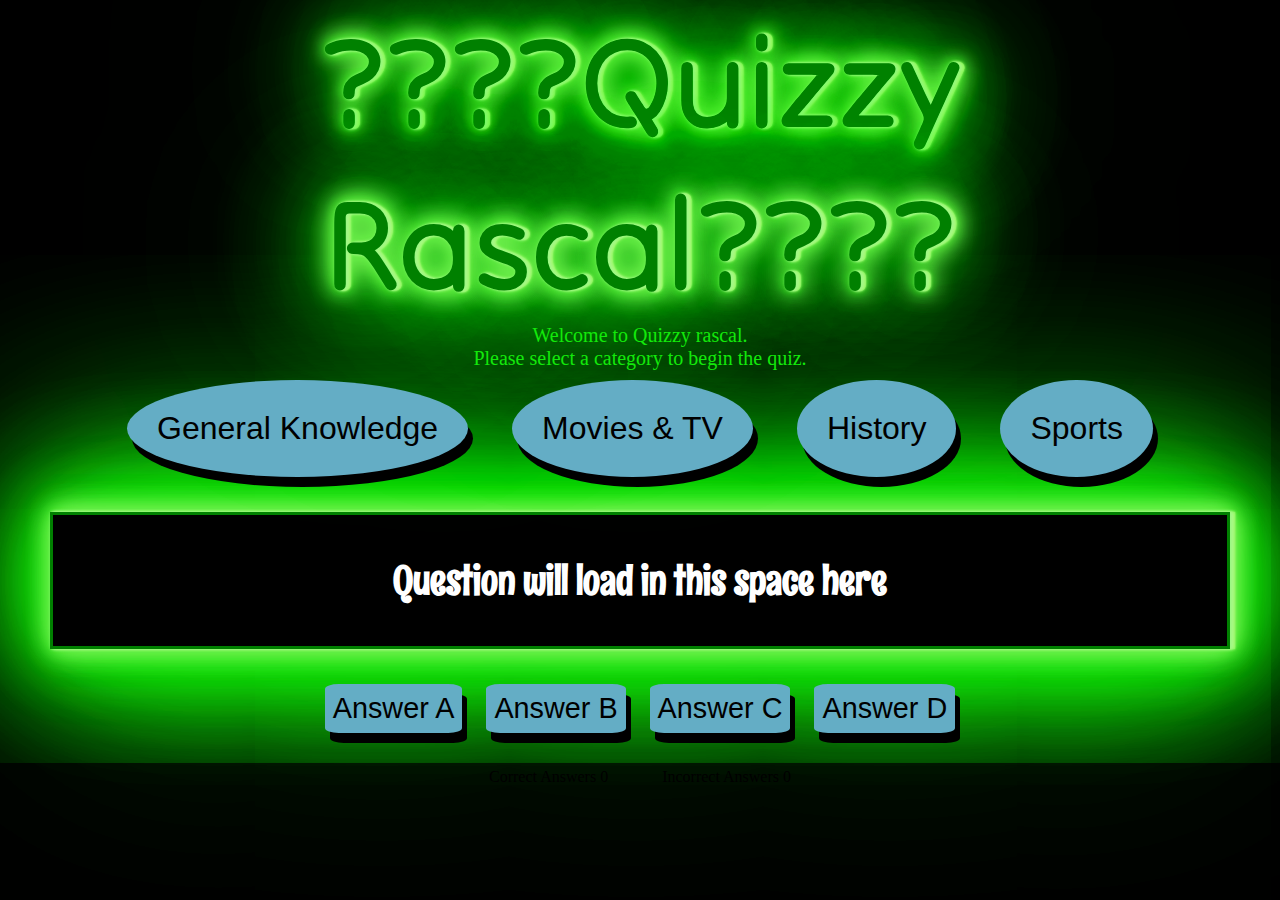
<file: index.html>
<!DOCTYPE html>
<html lang="en">

<head>
    <meta charset="UTF-8">
    <meta http-equiv="X-UA-Compatible" content="IE=edge">
    <meta name="viewport" content="width=device-width, initial-scale=1.0">
    <title>Document</title>
    <link rel="stylesheet" href="assets/css/style.css">
</head>

<body class="page-container">
    <section id="welcome">
        <h1 class="title"> ????Quizzy Rascal????</h1>
        <p class="intro">Welcome to Quizzy rascal. <br> Please select a category to begin the quiz.</p>
    </section>
    <!-- quiz categories-->
    <div class="categories">
        <button class="btn-topic" onclick="startGame(generalk)" id="generalk">General Knowledge</button>
        <button class="btn-topic" onclick="startGame(movies)" id="movies">Movies & TV</button>
        <button class="btn-topic" onclick="startGame(history)" id="history">History</button>
        <button class="btn-topic" onclick="startGame(sports)" id="sports">Sports</button>
    </div>
    <!-- Game area -->
    <section id="game-area">
        <div class="question-area" id="quiz-question">Question will load in this space here</div>
        <div id="answer-buttons">
            <button class="btn-answer" onclick="checkAnswer(this)" ; id="answera">Answer A</button>
            <button class="btn-answer" onclick="checkAnswer(this)" id="answerb">Answer B</button>
            <button class="btn-answer" onclick="checkAnswer(this)" id="answerc">Answer C</button>
            <button class="btn-answer" onclick="checkAnswer(this)" id="answerd">Answer D</button>
        </div>
    </section>

    <!-- This piece of code was cited in the love maths project-->
    <div class="score-area">
        <p class="scores">Correct Answers <span id="score">0</span></p>
        <p class="scores">Incorrect Answers <span id="incorrect">0</span></p>
    </div>


</body>
<script src="assets/js/questions.js"></script>
<script src="assets/js/script.js"></script>


</html>
</file>
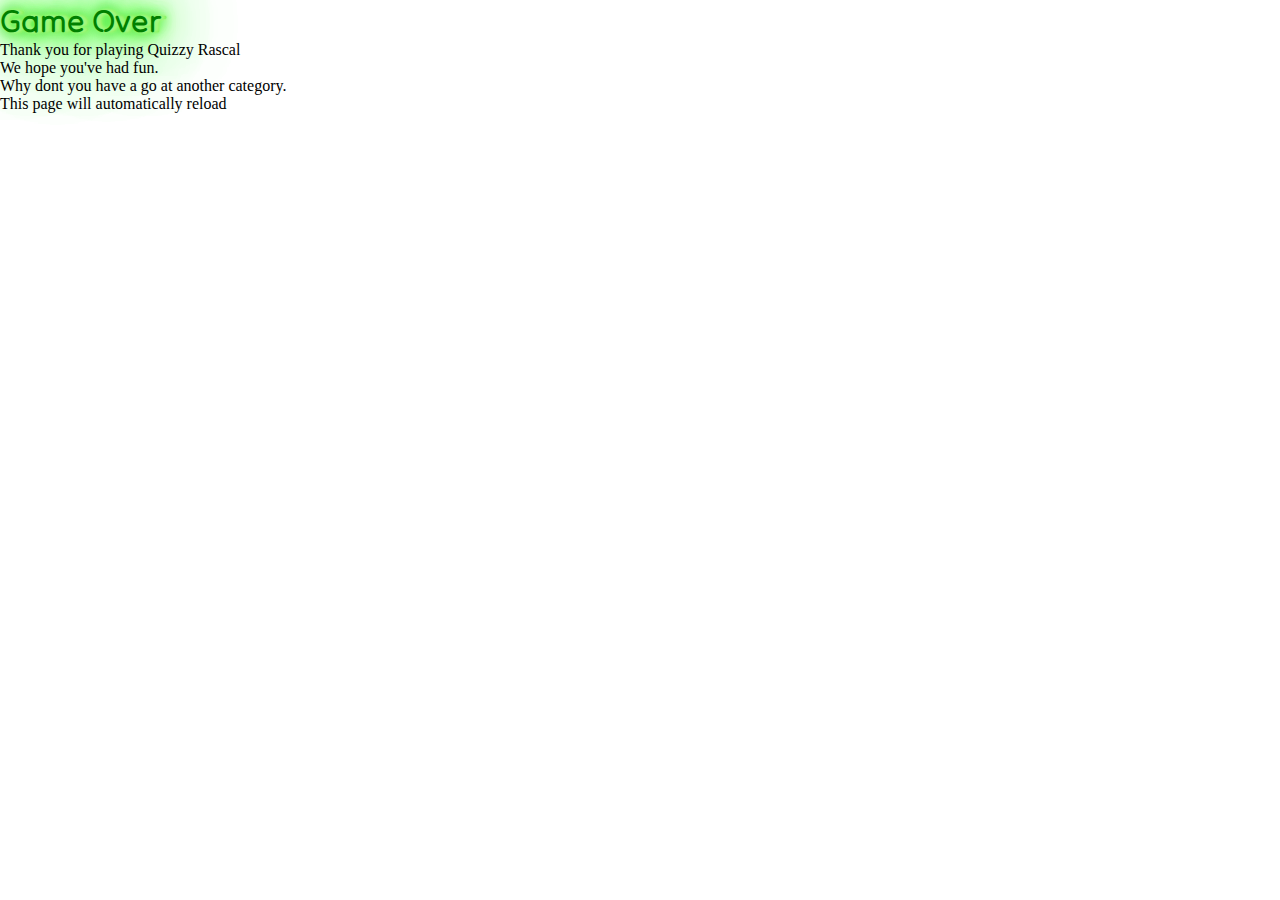
<file: gameover.html>
<!DOCTYPE html>
<html lang="en">

<head>
    <meta charset="UTF-8">
    <meta http-equiv="X-UA-Compatible" content="IE=edge">
    <Meta name="description" Content="Quick Quiz">
    <meta name="keywords" content="general Knowledge, sports, history, movies, quiz, questions">
    <meta name="author" content="Michael Burns">
    <meta name="viewport" content="width=device-width, initial-scale=1.0">
    <meta http-equiv="refresh" content="10; url=index.html">
    <link rel="stylesheet" href="assets/css/style.css">
    <title>Game Over</title>

</head>

<body class="container">
    <section>
        <h1 class="finish">Game Over</h1>
        <p class="over">
            Thank you for playing Quizzy Rascal <br> We hope you've had fun. <br> Why dont you have a go
            at another category. <br> This page will automatically reload
        </p>

    </section>
    <script src="assets/js/questions.js"></script>
    <script src="assets/js/script.js"></script>
</body>

</html>
</file>
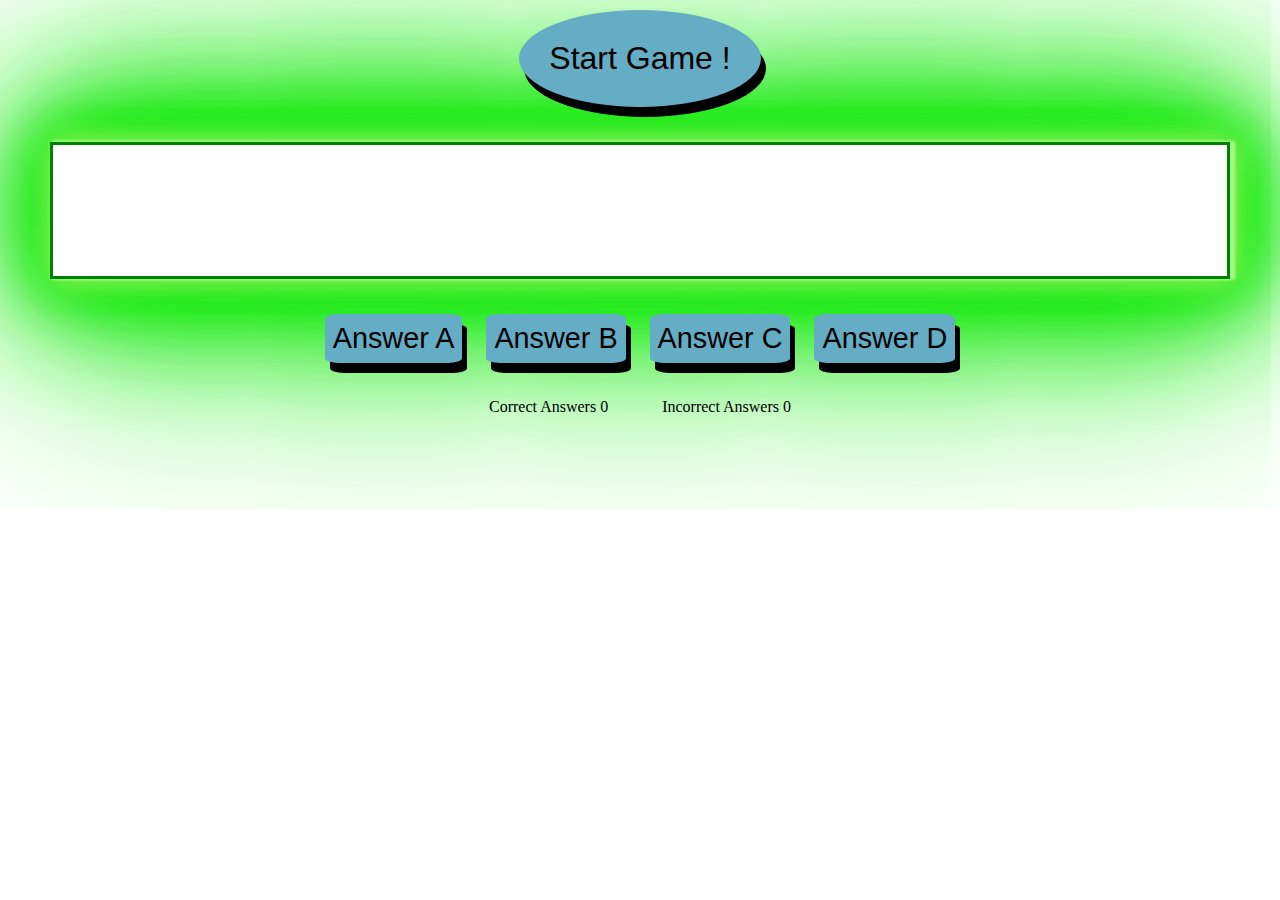
<file: generalknowledge.html>
<!DOCTYPE html>
<html lang="en">

<head>
    <meta charset="UTF-8">
    <meta http-equiv="X-UA-Compatible" content="IE=edge">
    <meta name="viewport" content="width=device-width, initial-scale=1.0">
    <link rel="stylesheet" href="assets/css/style.css">
    <title>Document</title>
</head>

<body class="container">
    <!-- Game area -->
    <section id="game-area">
        <div>
            <button class="btn-topic" onclick="startGame(generalk)"> Start Game !</button>
        </div>

        <div class="question-area" id="quiz-question">Question will load in this space here</div>
        <div id="answer-buttons">
            <button class="btn-answer" onclick="checkAnswer(this)" ; id="answera">Answer A</button>
            <button class="btn-answer" onclick="checkAnswer(this)" id="answerb">Answer B</button>
            <button class="btn-answer" onclick="checkAnswer(this)" id="answerc">Answer C</button>
            <button class="btn-answer" onclick="checkAnswer(this)" id="answerd">Answer D</button>
        </div>

        <!-- This piece of code was cited in the love maths project-->
        <div class="score-area">
            <p class="scores">Correct Answers <span id="score">0</span></p>
            <p class="scores">Incorrect Answers <span id="incorrect">0</span></p>
        </div>
    </section>
</body>
<script src="assets/js/questions.js"></script>
<script src="assets/js/script.js"></script>

</html>
</file>
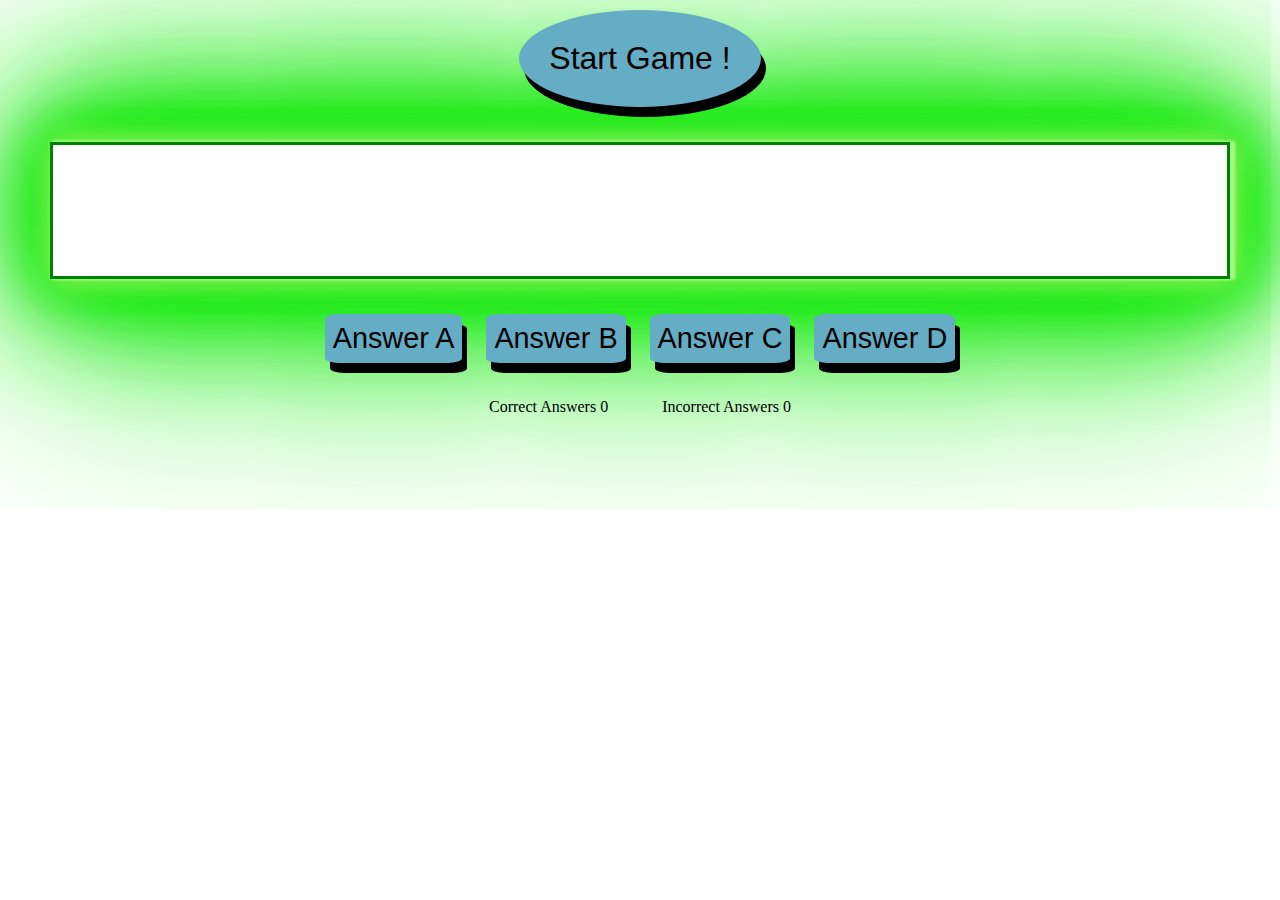
<file: history.html>
<!DOCTYPE html>
<html lang="en">

<head>
    <meta charset="UTF-8">
    <meta http-equiv="X-UA-Compatible" content="IE=edge">
    <meta name="viewport" content="width=device-width, initial-scale=1.0">
    <link rel="stylesheet" href="assets/css/style.css">
    <title>History</title>

</head>

<body class="container">
    <!-- Game area -->
    <section id="game-area">

        <div>
            <button class="btn-topic" onclick="startGame(History)"> Start Game !</button>
        </div>

        <div class="question-area" id="quiz-question">Question will load in this space here</div>
        <div id="answer-buttons">
            <button class="btn-answer" onclick="checkAnswer(this)" ; id="answera">Answer A</button>
            <button class="btn-answer" onclick="checkAnswer(this)" id="answerb">Answer B</button>
            <button class="btn-answer" onclick="checkAnswer(this)" id="answerc">Answer C</button>
            <button class="btn-answer" onclick="checkAnswer(this)" id="answerd">Answer D</button>
        </div>
        <!-- This piece of code was cited in the love maths project-->
        <div class="score-area">
            <p class="scores">Correct Answers <span id="score">0</span></p>
            <p class="scores">Incorrect Answers <span id="incorrect">0</span></p>
        </div>
    </section>
</body>
<script src="assets/js/questions.js"></script>
<script src="assets/js/script.js"></script>

</html>
</file>
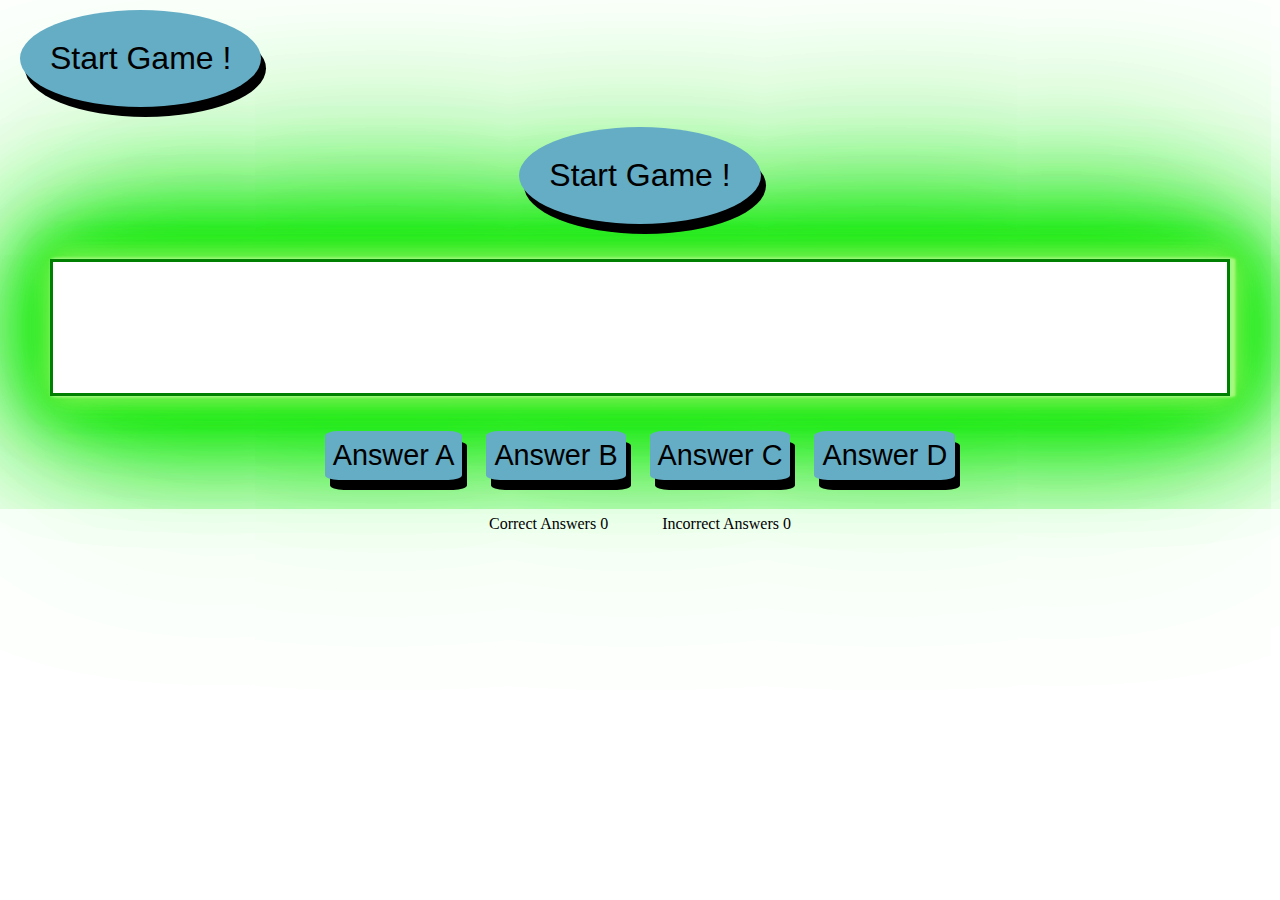
<file: movies.html>
<!DOCTYPE html>
<html lang="en">

<head>
    <meta charset="UTF-8">
    <meta http-equiv="X-UA-Compatible" content="IE=edge">
    <meta name="viewport" content="width=device-width, initial-scale=1.0">
    <link rel="stylesheet" href="assets/css/style.css">
    <title>Document</title>
</head>

<div>
    <button class="btn-topic" onclick="startGame(movies)"> Start Game !</button>
</div>

<body class="container">
    <!-- Game area -->
    <section id="game-area">

        <div>
            <button class="btn-topic" onclick="startGame(movies)"> Start Game !</button>
        </div>

        <div class="question-area" id="quiz-question">Question will load in this space here</div>
        <div id="answer-buttons">
            <button class="btn-answer" onclick="checkAnswer(this)" ; id="answera">Answer A</button>
            <button class="btn-answer" onclick="checkAnswer(this)" id="answerb">Answer B</button>
            <button class="btn-answer" onclick="checkAnswer(this)" id="answerc">Answer C</button>
            <button class="btn-answer" onclick="checkAnswer(this)" id="answerd">Answer D</button>
        </div>
        <!-- This piece of code was cited in the love maths project-->
        <div class="score-area">
            <p class="scores">Correct Answers <span id="score">0</span></p>
            <p class="scores">Incorrect Answers <span id="incorrect">0</span></p>
        </div>
    </section>
</body>
<script src="assets/js/questions.js"></script>
<script src="assets/js/script.js"></script>

</html>
</file>
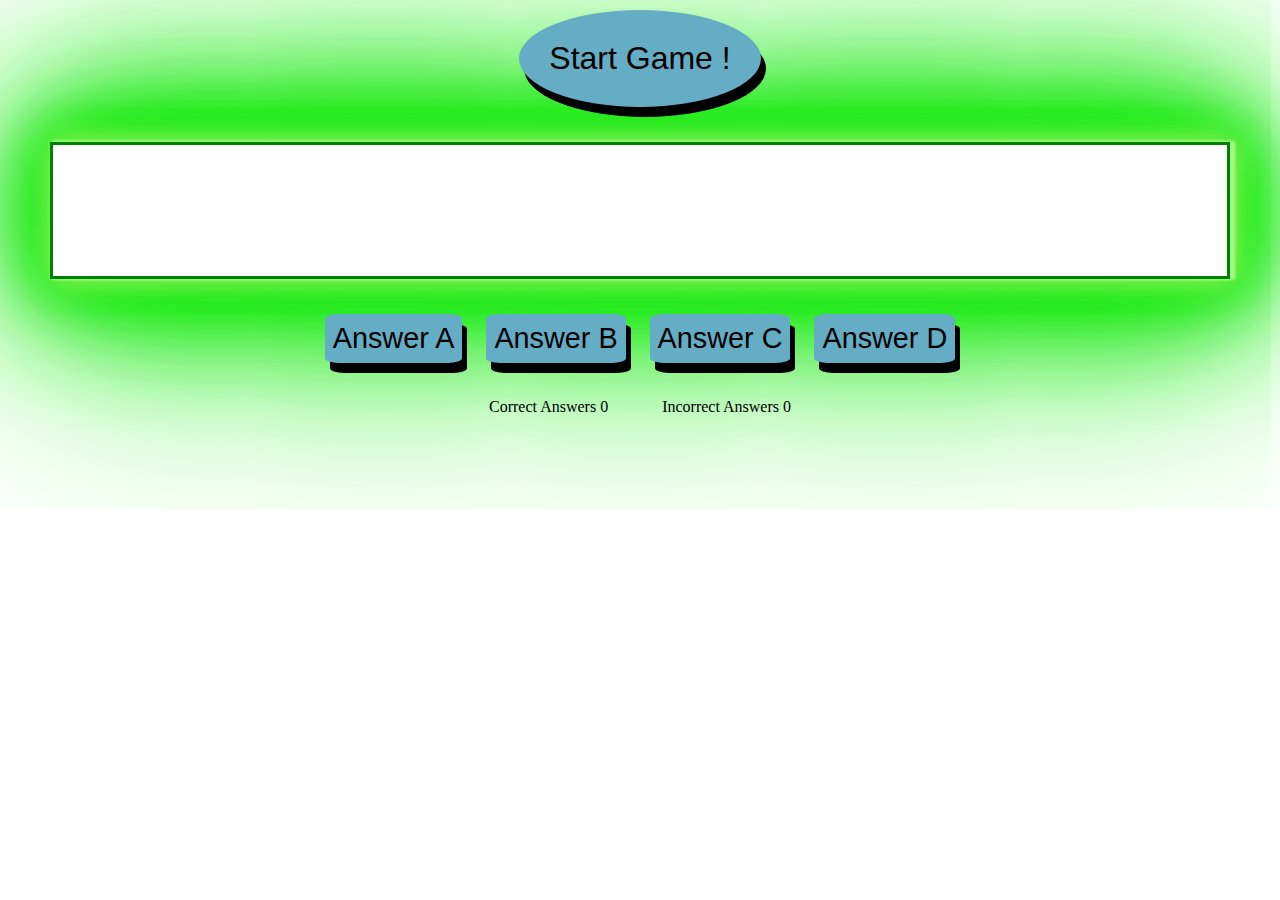
<file: sports.html>
<!DOCTYPE html>
<html lang="en">

<head>
    <meta charset="UTF-8">
    <meta http-equiv="X-UA-Compatible" content="IE=edge">
    <meta name="viewport" content="width=device-width, initial-scale=1.0">
    <link rel="stylesheet" href="assets/css/style.css">
    <title>Sports Quiz</title>
</head>

<body class="container">
    <!-- Game area -->
    <section id="game-area">

        <div>
            <button class="btn-topic" onclick="startGame(Sports)"> Start Game !</button>
        </div>

        <div class="question-area" id="quiz-question">Question will load in this space here</div>
        <div id="answer-buttons">
            <button class="btn-answer" onclick="checkAnswer(this)" ; id="answera">Answer A</button>
            <button class="btn-answer" onclick="checkAnswer(this)" id="answerb">Answer B</button>
            <button class="btn-answer" onclick="checkAnswer(this)" id="answerc">Answer C</button>
            <button class="btn-answer" onclick="checkAnswer(this)" id="answerd">Answer D</button>
        </div>
        <!-- This piece of code was cited in the love maths project-->
        <div class="score-area">
            <p class="scores">Correct Answers <span id="score">0</span></p>
            <p class="scores">Incorrect Answers <span id="incorrect">0</span></p>
        </div>
    </section>
</body>
<script src="assets/js/questions.js"></script>
<script src="assets/js/script.js"></script>

</html>
</file>
<file: assets/css/style.css>
@import url('https://fonts.googleapis.com/css2?family=Rum+Raisin&family=Tilt+Neon&display=swap');

 * {
     margin: 0;
     padding: 0;
     border: none;
 }

 .page-container {
     background: #000000;
 }

 #welcome {
     text-align: center;
     font-size: 5vw;
 }

 /* this piece of code was cited on https: //redstapler.co/realistic-css-neon-text-effect-tutorial/*/

 h1 {
     font-family: 'tilt neon';
     color: #008000;
     text-shadow:
         .1vw 0vw .25vw #91fa7c,
         .2vw 0vw .25vw #aef592,
         .4vw 0vw .25vw #a8fc71,
         .1vw 0vw 0vw #77f053,
         .2vw 0vw 0vw #77f053,
         .4vw 0vw 0vw #77f053,
         .1vw 0vw .1vw #77f053,
         .2vw 0vw .1vw #77f053,
         .4vw 0vw .1vw #77f053,
         .1vw 0vw 2vw #77f053,
         .2vw 0vw 2vw #77f053,
         .4vw 0vw 2vw #77f053,

         .1vw 0vw 1vw #13e90b,
         .2vw 0vw 1vw #13e90b,
         .4vw 0vw 5vw #13e90b,
         .1vw 0vw 5vw #13e90b,
         .2vw 0vw 20vw #13e90b,
         .4vw 0vw 10vw #13e90b,
         .1vw 0vw 10vw #13e90b,
         .2vw 0vw 30vw #13e90b,
         .4vw 0vw 10vw #13e90b;

 }

 .intro {

     font-family: 'titl neon';
     color: #13e90b;
     font-size: 20px;
 }

 .categories {
     text-align: center;
 }

 .btn-topic {
     padding: 30px;
     font-size: 2rem;
     margin-inline: 0.8rem;
     background-color: #64adc5;
     display: inline-block;
     margin: 10px 20px;
     box-shadow: 5px 10px;
     border-radius: 50%;
 }

 .btn-topic:hover {
     background: rgb(243, 119, 237);
     box-shadow: none;
 }

 .btn-answer:hover {
     background: aqua;
     box-shadow: green;
     border-radius: 10%;

 }


 #game-area {
     text-align: center;

 }

 .question-area {
     padding: 1em;
     font-size: 2.5em;
     color: white;
     font-family: 'rum raisin';
     margin: 25px 50px;
     font-weight: 800;
     border: .2rem solid green;
     box-shadow: .1vw 0vw .25vw #91fa7c,
         .2vw 0vw .25vw #aef592,
         .4vw 0vw .25vw #a8fc71,
         .1vw 0vw 0vw #77f053,
         .2vw 0vw 0vw #77f053,
         .4vw 0vw 0vw #77f053,
         .1vw 0vw .1vw #77f053,
         .2vw 0vw .1vw #77f053,
         .4vw 0vw .1vw #77f053,
         .1vw 0vw 2vw #77f053,
         .2vw 0vw 2vw #77f053,
         .4vw 0vw 2vw #77f053,

         .1vw 0vw 1vw #13e90b,
         .2vw 0vw 1vw #13e90b,
         .4vw 0vw 5vw #13e90b,
         .1vw 0vw 5vw #13e90b,
         .2vw 0vw 20vw #13e90b,
         .4vw 0vw 10vw #13e90b,
         .1vw 0vw 10vw #13e90b,
         .2vw 0vw 30vw #13e90b,
         .4vw 0vw 10vw #13e90b;
 }

 .btn-answer {
     font-size: 1.80rem;
     margin-inline: 0.7rem;
     margin: 10px;
     background: #64adc5;
     padding: 8px;
     box-shadow: 5px 10px;
     border-radius: 10%;
 }



 /* this piece of code was taken from the love maths project*/
 .scores {
     display: inline-block;
     padding: 25px;

 }

 .score-area {
     text-align: center;

 }

 @media
</file>
